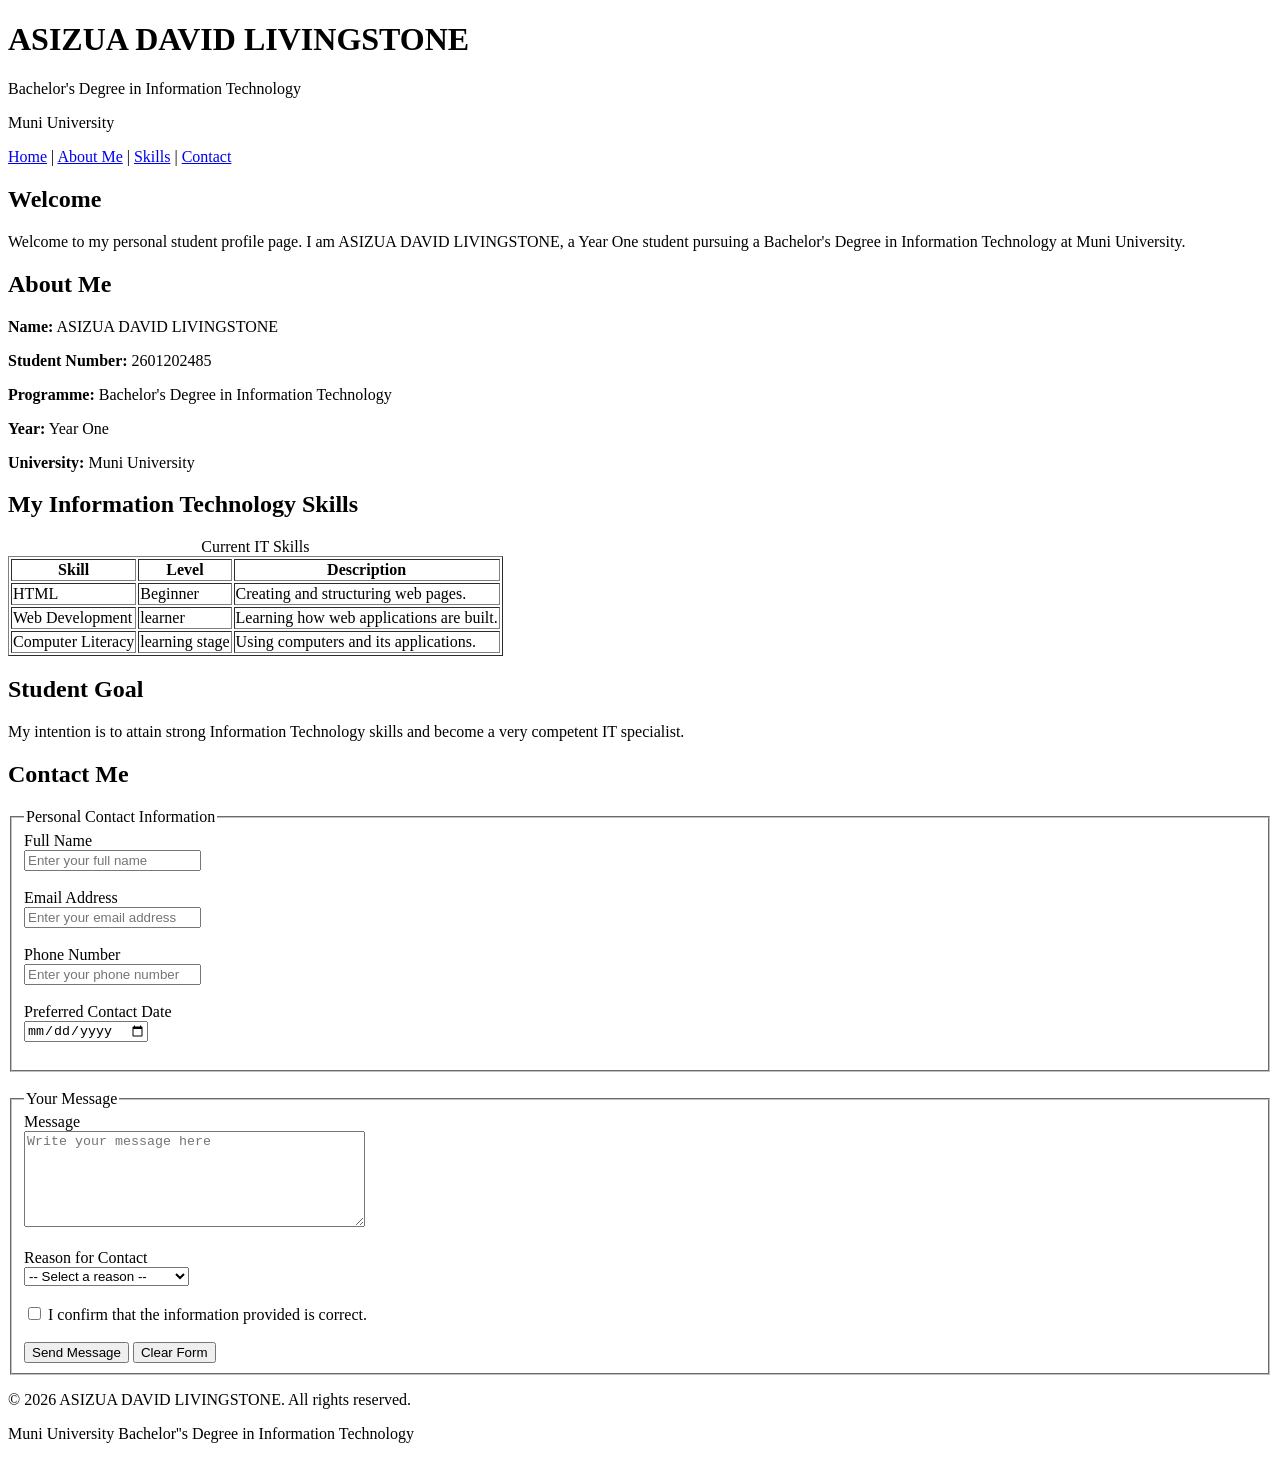
<file: Work 5 index.html>
<!DOCTYPE html>
<html lang="en">
<head>
    <meta charset="UTF-8">
    <meta name="viewport" content="width=device-width, initial-scale=1.0">
    <title>ASIZUA DAVID LIVINGSTONE - Student Profile</title>
</head>
 
<body>
 
    <header>
        <h1>ASIZUA DAVID LIVINGSTONE</h1>
        <p>Bachelor's Degree in Information Technology</p>
        <p>Muni University</p>
    </header>
 
    <nav aria-label="Main Navigation">
        <a href="#home">Home</a> |
        <a href="#about">About Me</a> |
        <a href="#skills">Skills</a> |
        <a href="#contact">Contact</a>
    </nav>
 
    <main>
 
        <section id="home">
            <h2>Welcome</h2>
            <p>
                Welcome to my personal student profile page. I am ASIZUA DAVID LIVINGSTONE,
                a Year One student pursuing a Bachelor's Degree in Information
                Technology at Muni University.
            </p>
        </section>
 
        <section id="about">
            <h2>About Me</h2>
            <p><strong>Name:</strong> ASIZUA DAVID LIVINGSTONE</p>
            <p><strong>Student Number:</strong> 2601202485</p>
            <p><strong>Programme:</strong> Bachelor's Degree in Information Technology</p>
            <p><strong>Year:</strong> Year One</p>
            <p><strong>University:</strong> Muni University</p>
        </section>
 
        <section id="skills">
            <h2>My Information Technology Skills</h2>
 
            <table border="1">
                <caption>Current IT Skills</caption>
                <thead>
                    <tr>
                        <th>Skill</th>
                        <th>Level</th>
                        <th>Description</th>
                    </tr>
                </thead>
 
                <tbody>
                    <tr>
                        <td>HTML</td>
                        <td>Beginner</td>
                        <td>Creating and structuring web pages.</td>
                    </tr>
                    <tr>
                        <td>Web Development</td>
                        <td>learner</td>
                        <td>Learning how web applications are built.</td>
                    </tr>
                    <tr>
                        <td>Computer Literacy</td>
                        <td>learning stage</td>
                        <td>Using computers and its applications.</td>
                    </tr>
                </tbody>
            </table>
        </section>
 
        <aside>
            <h2>Student Goal</h2>
            <p>
                My intention is to attain strong Information Technology skills and
                become a very competent IT specialist.
            </p>
        </aside>
 
        <section id="contact">
            <h2>Contact Me</h2>
 
            <form action="#" method="post">
 
                <fieldset>
                    <legend>Personal Contact Information</legend>
 
                    <label for="name">Full Name</label><br>
                    <input
                        type="text"
                        id="name"
                        name="name"
                        placeholder="Enter your full name"
                        required
                    >
                    <br><br>
 
                    <label for="email">Email Address</label><br>
                    <input
                        type="email"
                        id="email"
                        name="email"
                        placeholder="Enter your email address"
                        required
                    >
                    <br><br>
 
                    <label for="phone">Phone Number</label><br>
                    <input
                        type="tel"
                        id="phone"
                        name="phone"
                        placeholder="Enter your phone number"
                        required
                    >
                    <br><br>
 
                    <label for="date">Preferred Contact Date</label><br>
                    <input
                        type="date"
                        id="date"
                        name="date"
                        required
                    >
                    <br><br>
                </fieldset>
 
                <br>
 
                <fieldset>
                    <legend>Your Message</legend>
 
                    <label for="msg">Message</label><br>
                    <textarea
                        id="msg"
                        name="message"
                        rows="6"
                        cols="40"
                        placeholder="Write your message here"
                        minlength="10"
                        required
                    ></textarea>
                    <br><br>
 
                    <label for="reason">Reason for Contact</label><br>
                    <select id="reason" name="reason" required>
                        <option value="">-- Select a reason --</option>
                        <option value="business">business matters</option>
                        <option value="web-development">Web Development</option>
                        <option value="others">other important inquiries</option>
                    </select>
                    <br><br>
 
                    <input
                        type="checkbox"
                        id="agree"
                        name="agree"
                        required
                    >
                    <label for="agree">
                        I confirm that the information provided is correct.
                    </label>
                    <br><br>
 
                    <button type="submit">Send Message</button>
                    <button type="reset">Clear Form</button>
 
                </fieldset>
 
            </form>
        </section>
 
    </main>
 
    <footer>
        <p>&copy; 2026 ASIZUA DAVID LIVINGSTONE. All rights reserved.</p>
        <p>Muni University Bachelor''s Degree in Information Technology</p>
    </footer>
 
</body>
</html>
</file>
